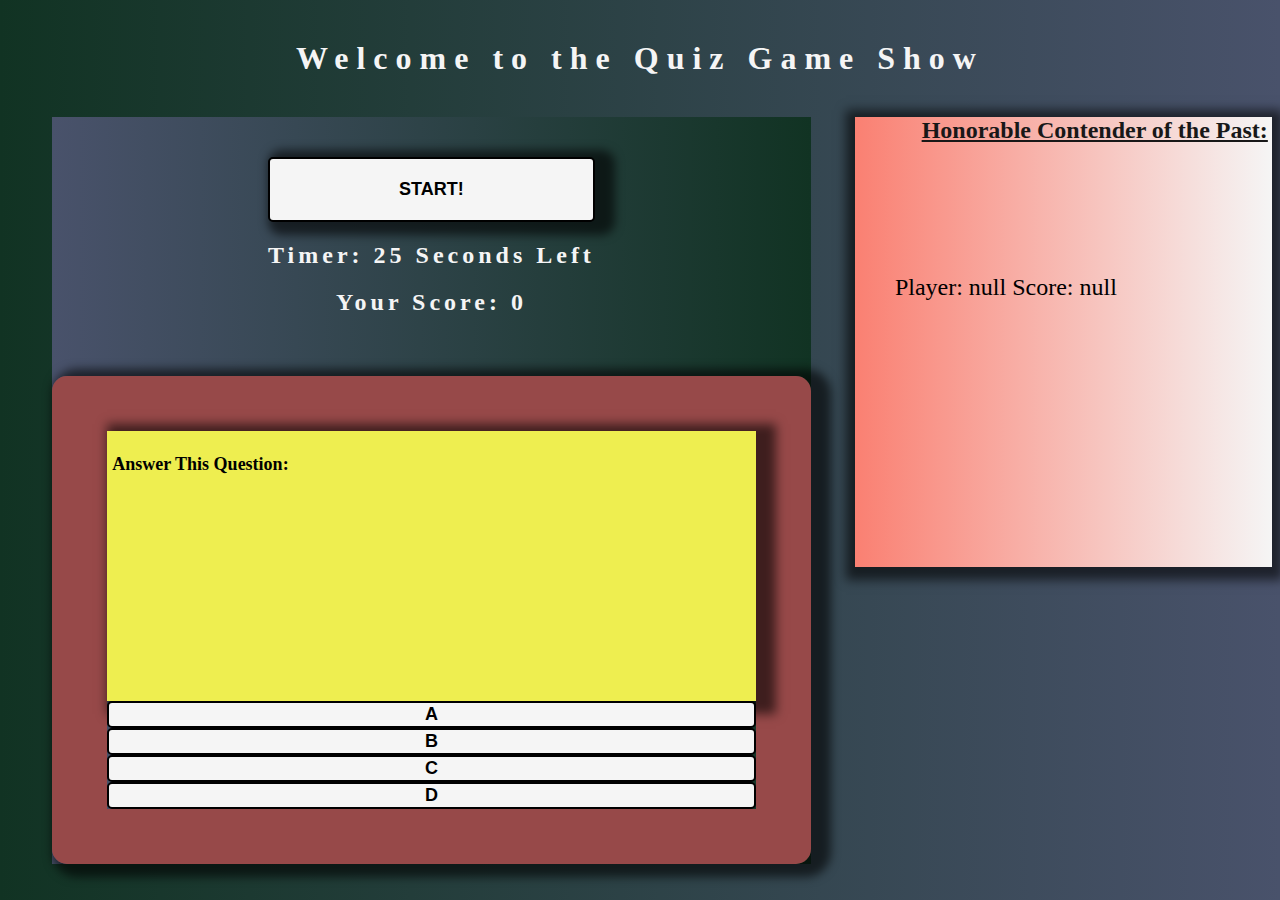
<file: index.html>
<!DOCTYPE html>
<html lang="en">

<head>
    <meta charset="UTF-8">
    <meta http-equiv="X-UA-Compatible" content="IE=edge">
    <meta name="viewport" content="width=device-width, initial-scale=1.0">
    <title>The Quiz Game</title>
    <link rel="stylesheet" href="./assets/css/style.css">
    <link rel="icon" href="./images/game-show-entertainment-10-512.png" type="image/x-icon">
</head>

<body>
    <header>
        <h1>Welcome to the Quiz Game Show </h1>
    </header>

    <main>

        <div class="gameArea">

            <section id="welStart">

                <!-- welcome and start button  COULD USE DISPLAY HIDDEN AND DISPLAY VISIBLE  -->

                <div id="startBtn">

                    <button id="realStart">START!</button>

                </div>

                <div id="stats">
                    <!-- <h2>Wins:<span id="spanWins"></span></h2>
                    <h2>Losses:<span id="spanLosses"></span></h2> -->
                    <form action="input" type="submit" id="nameLog">
                        <input type="text" id="playerNamerF" placeholder="Your name here...">
                        <input type="submit" id="submit" value="Submit">
                    </form>
                    <h2>Timer: <span id="spanCounter">0</span> Seconds Left</h2>
                    <h2>Your Score: <span id="spanScore">_</span></h2>

                </div>

            </section>


            <section id="gameMatt">
                <!-- game itself quiz  -->
                <!-- a tag with href to relative file path to ../assets/html/game.html  -->

                <div id="questionBarStyle">
                    <p>Answer This Question: <span id="questionBar"></span></p>
                </div>

                <div id="answerContainer">

                    <button id="boxA">A</button>
                    <!-- <p>A:<span></span></p> -->
                    <button id="boxB">B</button>
                    <!-- <p>B:<span> </span></p> -->
                    <button id="boxC">C</button>
                    <!-- <p>C:<span></span></p> -->
                    <button id="boxD">D</button>
                        <!-- <p>D:<span></span></p> -->
                </div>

            </section>

        </div>

        <aside id="scores">

            <!-- high scores  -->
            <h2>Honorable Contender of the Past:</h2>

            <div>
                <ul id="rankedScores">
                </ul>
            </div>
            
        </aside>

    </main>
    <!-- <button id="reset">RESET</button>  brakes game -->


    <!-- JS link -->
    <script src="./assets/js/script.js"></script>

</body>

</html>
</file>
<file: assets/css/style.css>
*,
*::before,
*::after {
  box-sizing: border-box;
  
}

body {
  background: linear-gradient(270deg, rgb(73, 82, 107), #113323)
}

h1 {
  text-align: center;
  margin: 40px auto;
  letter-spacing: 0.25em;
  color: whitesmoke;
}
#welStart {
    text-align: center;
    margin: 40px auto;
    letter-spacing: 0.25em;
    color: whitesmoke;

}

button {
    background-color: whitesmoke;
    column-rule: black;
    border-radius: 5px;
    border : 2px solid black;
    width: 100%;
    font-size: large;
    font-weight: 700;
}
#realStart {
    height: 65px;
    box-shadow: 10px 3px 10px 10px rgba(0, 0, 0, 0.589);
}

main {
    display: flex;
    flex-wrap: wrap;
    margin-top: 2%;
    width: 100%;
}

.gameArea {
  display: flex;
  flex-direction: column;
  align-items: center; 
  justify-content: left;
  margin: 0 auto;
  width: 60%;
  background:linear-gradient(90deg, rgb(73, 82, 107), #113323)
  
} 
ul {
    list-style-type: none;
}

#questionBarStyle {
    display: flex;
    width: 100%;
    height: 30vh;
    background-color: rgb(238, 238, 80);
    font-size: large;
    padding: 5px;
    box-shadow: 10px 3px 10px 10px rgba(0, 0, 0, 0.589);    
    font-weight: 700;

}
#answerContainer {
    width: 100%;
    display: flexbox;
    font-size: larger;
}
.answerBox {
    background-color: rgb(180, 177, 177);
    column-rule: black;
    border-radius: 5px;
    border : 2px solid black;
    height: 70px;
    width: 100%;
    display: flex;
    justify-content: center;
}



.answerContainer button {
    background-color: rgba(0, 0, 0, 0.137);
    height: 12vh;
    box-shadow: 5px 3px 15px 12px rgba(0, 0, 0, 0.589);

}
#gameMatt {
    width: 100%;
    margin: 0 auto;
    border: 55px solid rgb(151, 73, 73);
    border-radius: 15px;
    box-shadow: 65px bisque;
    box-shadow: 10px 3px 10px 10px rgba(0, 0, 0, 0.589);

}

aside {
    display: flex;
    flex-direction: column;
    width: 33%;
    height: 50vh;
    background:linear-gradient(90deg, salmon, whitesmoke);
    justify-content: right;
    text-align: center;
    box-shadow: 1px 3px 10px 10px rgba(0, 0, 0, 0.589);
}
aside h2 {
    display: flex;
    margin: 0 auto;
    margin-right: 1%;
    color: rgb(24, 24, 24);
    text-decoration: underline;
}
#rankedScores {
    display: flex;
    flex-direction: column;
    margin-top: 130px;
    margin-left: 0;
    justify-content: left;
    text-align: left;
    align-items: left;
    margin-right: 50px;
    font-size: x-large;
}
#resetbtn {
    height: 300px;
    width: 200px;
    margin-bottom: 0;
}
</file>
